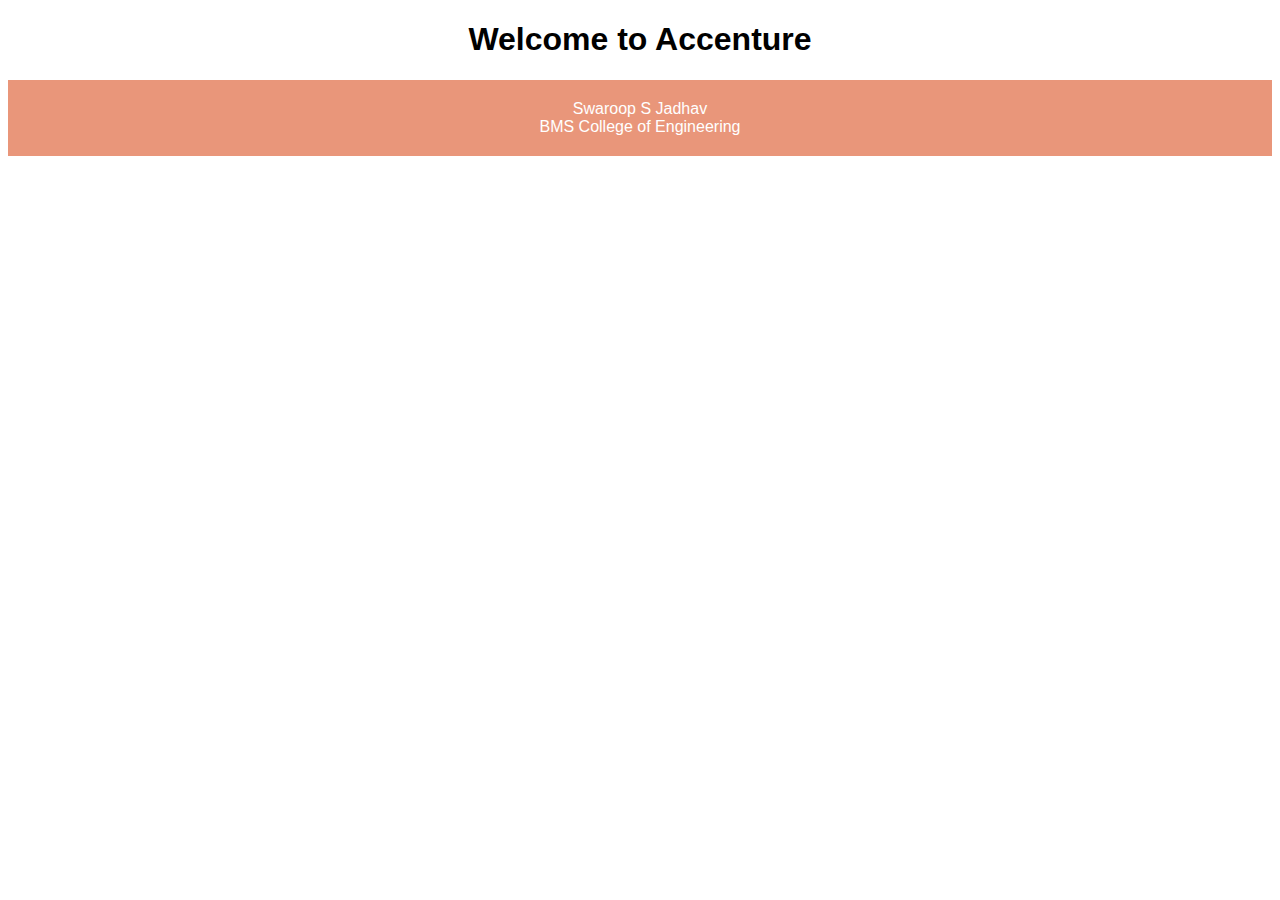
<file: index.html>
<!DOCTYPE html>
<html lang="en">
<meta charset="UTF-8">
<title>Welcome to Accenture</title>
<meta name="viewport" content="width=device-width,initial-scale=1">
<link rel="stylesheet" href="style.css">
<body>


<center><h1>Welcome to Accenture</h1></center>
<footer>
<p>Swaroop S Jadhav<br>BMS College of Engineering</p>
</footer>
</body>
</html>
</file>
<file: style.css>
html,body {font-family:"Verdana",sans-serif}

h1,h2,h3,h4,h5,h6 {font-family:"Segoe UI",sans-serif}

footer {
  text-align: center;
  padding: 4px;
  background-color: DarkSalmon;
  color: white;
}
</file>
